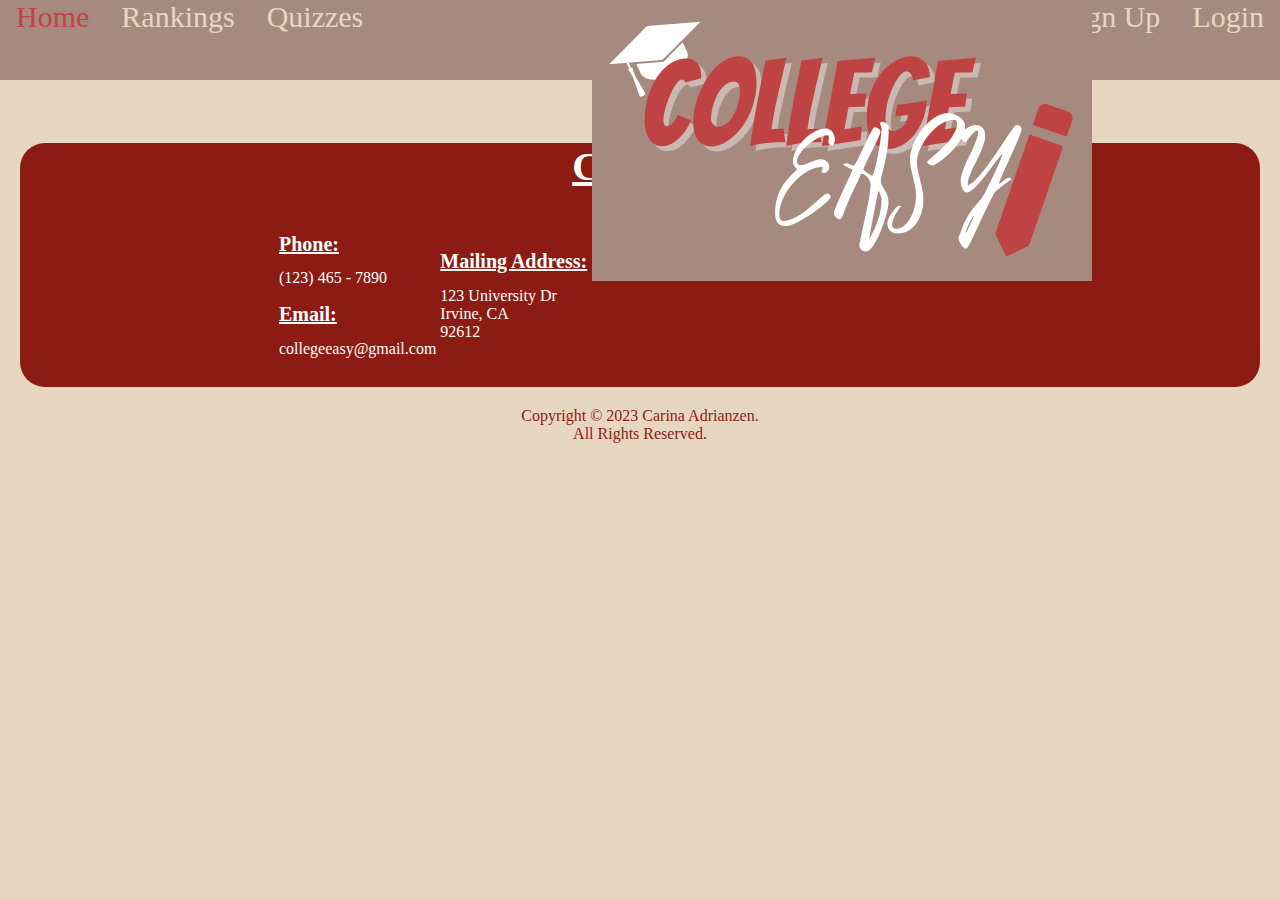
<file: HTML/index.html>
<!--
    @file: index.html
    contributors: Carina Adrianzen, Alex Ramos
    last date modified: 2/1/23
-->

<!DOCTYPE html>
<html>
<head>
    <link rel="stylesheet" type="text/css" href="../CSS/main.css">
    <link rel="stylesheet" type="text/css" href="../CSS/index.css">

        <meta charset="utf-8">
        <meta http-equiv="X-UA-Compatible" content="IE=edge">
        <title>College Easy</title>
        <meta name="description" content="">
        <meta name="viewport" content="width=device-width, initial-scale=1">
        <link rel="stylesheet" href="">
</head>
<body>
    <script src="" async defer></script>
    <!--navigation-->
    <ul>
        <!--right-->
        <li style="float: left;"><a href="index.html">Home</a></li>
        <li style="float: left;"><a href="index.html">Rankings</a></li>
        <li style="float: left;"><a href="index.html">Quizzes</a></li>

        <!--center-->
        <li style="float: none; position: absolute; left: 45%"><a><img src="../Images/CollegeEasyLogo.png"></a></li>

        <!--left-->
        <li><a href="index.html">Login</a></li>
        <li><a href="index.html">Sign Up</a></li>
        <li><a href="index.html">Settings</a></li>
    </ul>

    <br><br>

    <footer>

        <div class="contactContainer">

            <center><h1><u>Contact</u></h1></center>

            <table>
                <tr>
                    <td>
                        <h1 style="font-family: 'Sans Serif Collection'; font-size: 20px"><u>Phone:</u></h1>
                        <p class="contactText">(123) 465 - 7890</p>

                        <h1 style="font-family: 'Sans Serif Collection'; font-size: 20px"><u>Email:</u></h1>
                        <p class="contactText">collegeeasy@gmail.com</p>
                    </td>

                    <td>
                        <h1 style="font-family: 'Sans Serif Collection'; font-size: 20px"><u>Mailing Address:</u></h1>
                        <p class="contactText">123 University Dr<br>Irvine, CA<br>92612</p>
                    </td>
                </tr>

            </table>

        </div>

        <p style="color: #8C1C13; text-align: center">Copyright &copy 2023 Carina Adrianzen. <br>All Rights Reserved.</p>
        <br><br>

    </footer>
</body>
</html>
</file>
<file: CSS/main.css>
/*
    @file main.css
    contributors: Carina Adrianzen, Alejandro Ramos
    last date modified: 4/16/23
*/

body {
    background-color: #E7D7C1;
    font-family: 'Sans Serif Collection';
    margin: 0%;
}

h1 {
    color: white;
    font-family: 'Sans Serif Collection';
    font-size: 40px;
}

.red-header {
    color: #81271B;
    text-align: center;
}

.white-header {
    color: white;
    text-align: center;
}

.light-header {
    color: #E7D7C1;
}

.contactText {
    color: white;
    margin-top: 0px;
}

.storyText {
    font-size: 20px;
    color: #81271B;
    line-height: 1.5;
}

/*navigation*/
li {
    float: right;
}

ul {
    list-style-type: none;
    margin: 0;
    padding: 0;
    overflow: hidden;
    background-color: #A78A7F;
}

li a {
    height: 60px;
    display: block;
    color: #E7D7C1;
    text-align: center;
    font-size: 30px;
    font-family: 'Sans Serif Collection';
    padding-left: 16px;
    padding-right: 16px;
    margin-bottom: 20px;
    text-decoration: none;
}

li a:hover {
    color: #BF4342;
}

/*image*/
.logo {
    padding-bottom: 10px;
    height: 80px;
    width: auto;
}

#profilePic {
    border-radius: 50%;
    margin: 20px;
    border: 5px solid #81271B;
    background-color: #E7D7C1;
    height: 50%;
}

/*containers*/
.contactContainer {
    border-radius: 25px;
    background: #8C1C13;
    padding-bottom: 10px;
    padding-left: 20%;
    padding-right: 20%;
    height: auto;
    width: auto;
    margin: 20px;
}

.white-container {
    border-radius: 25px;
    padding: 20px;
    margin: 20px;
    border: 5px solid #BF4342;
    background-color: white;
}

.brown-container {
    border-radius: 25px;
    padding: 20px;
    margin: 20px;
    border: 5px solid #735751;
    background-color: #A78A7F;
}

.red-container {
    border-radius: 25px;
    padding: 20px;
    margin: 20px;
    border: 5px solid #81271B;
    background-color: #BF4342;
}

.photo-container {
    border-radius: 25px;
    padding: 20px;
    margin: 20px;
    border: 5px solid #A78A7F;
    background-color: #E7D7C1;
}

/* table */
.contact-table {
    margin-left: auto;
    margin-right: auto;
    width: 100%;
}

.contact-td {
    width: 20%;
    height: 200px;
    text-align: left;
    vertical-align: top;
}
</file>
<file: CSS/index.css>
/*
    @file index.css
    contributors: Carina Adrianzen, Alejandro Ramos
    last date modified: 4/16/23
*/

@import url('https://fonts.googleapis.com/css2?family=Roboto:wght@100&display=swap');

p.Header-Homepage {
  border-style: solid;
  background-color: #A78A7F;
  margin-top: 0%;
}
</file>
